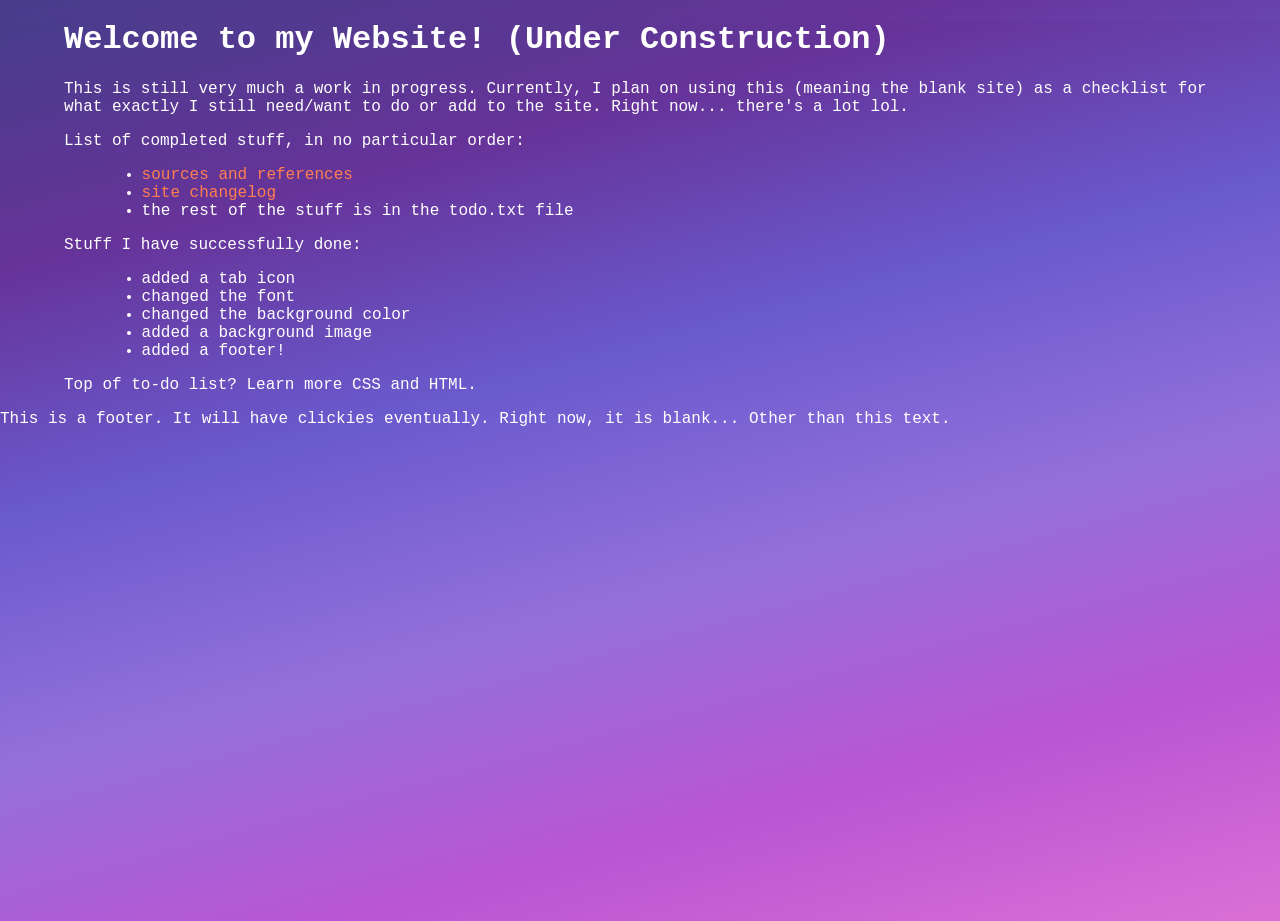
<file: index.html>
<!DOCTYPE html>
<html>
  <head>
    <meta charset="UTF-8">
    <meta name="viewport" content="width=device-width, initial-scale=1.0">
    <title>DrWhoPrincess's Website</title>
    <!-- The style.css file allows you to change the look of your web pages.
         If you include the next line in all your web pages, they will all share the same look.
         This makes it easier to make new pages for your site. -->
    <link rel="icon" type="png" href="https://drwhoprincess.neocities.org/images/dwplogo.png">
    <link href="/style.css" rel="stylesheet" type="text/css" media="all">
  </head>
  <body>
    <h1>Welcome to my Website! (Under Construction)</h1>
    <p>This is still very much a work in progress. Currently, I plan on using this (meaning the blank site) as a checklist for what exactly I still need/want to do or add to the site. Right now... there's a lot lol.</p>
    <p>List of completed stuff, in no particular order:</p>
    <ul>
      <li><a href="https://drwhoprincess.neocities.org/sources-references.html">sources and references</a></li>
      <li><a href="https://drwhoprincess.neocities.org/changelog">site changelog</a></li>
      <li>the rest of the stuff is in the todo.txt file</li>
    </ul>
    <p>Stuff I have successfully done:</p>
    <ul>
      <li>added a tab icon</li>
      <li>changed the font</li>
      <li>changed the background color</li>
      <li>added a background image</li>
      <li>added a footer!</li>
    </ul>
    <p>Top of to-do list? Learn more CSS and HTML.</p>
  <footer>
  This is a footer. It will have clickies eventually. Right now, it is blank... Other than this text.
  </footer>
  </body>
</html>
</file>
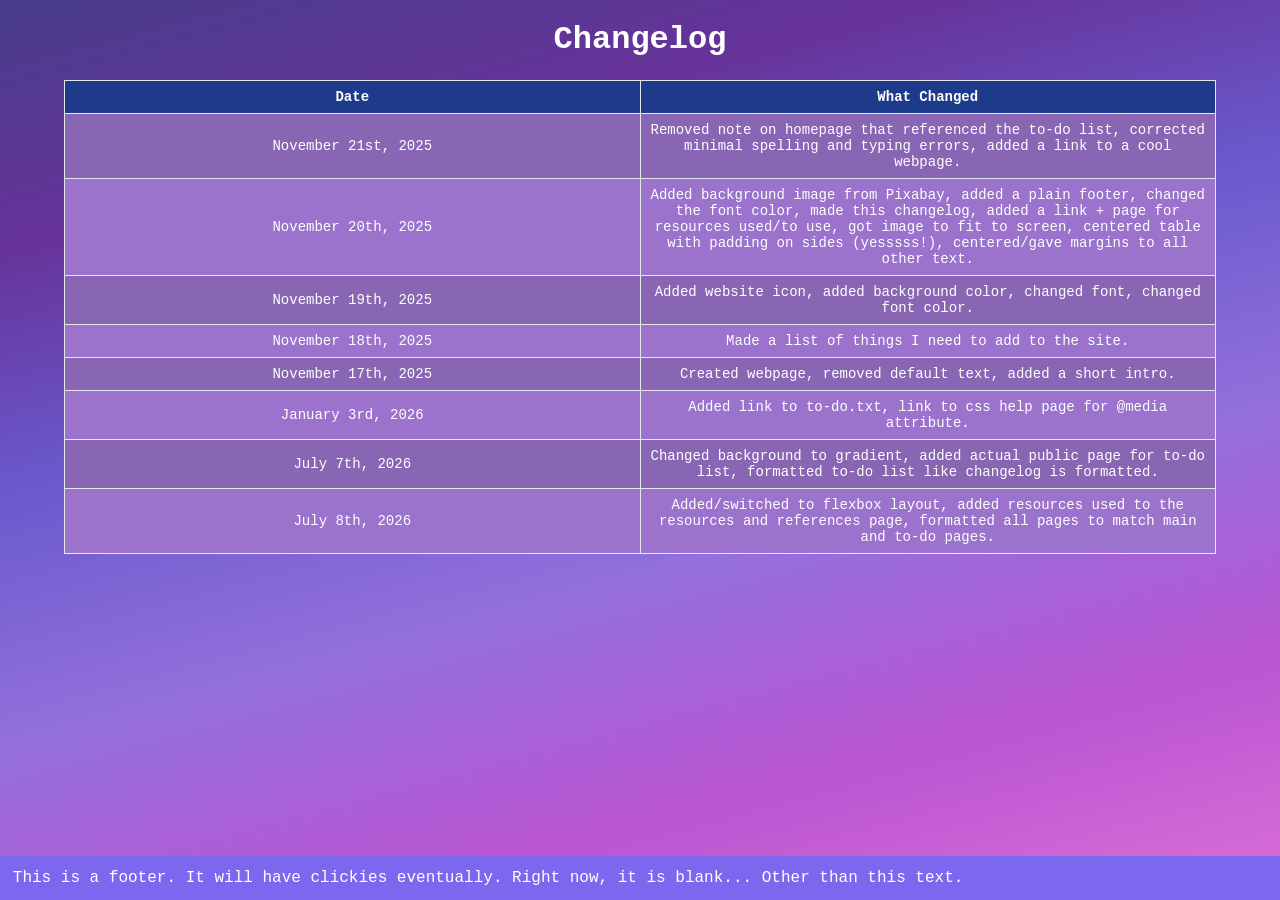
<file: pages/changelog.html>
<!DOCTYPE html>
<html>
  <head>
    <meta charset="UTF-8">
    <meta name="viewport" content="width=device-width, initial-scale=1.0">
    <title>Changelog</title>
    <link href="/style.css" rel="stylesheet" type="text/css" media="all">
    <!--template for new lines of the changelog:
      <tr>
        <td></td>
        <td></td>
      </tr> -->
    <link rel="icon" type="png" href="https://drwhoprincess.neocities.org/images/dwplogo.png">
  </head>
  <body>
  <div class="container">
    <div class="header">
    <h1><center>Changelog</center></h1>
    </div>
  <div class="main-content">
  <div class="table-container">
  <table class="table">
    <thead>
      <tr>
        <th>Date</th>
        <th>What Changed</th>
      </tr>
    </thead>
    <tbody>
      <tr>
        <td>November 21st, 2025</td>
        <td>Removed note on homepage that referenced the to-do list, corrected minimal spelling and typing errors, added a link to a cool webpage.</td>
      </tr>
      <tr>
        <td>November 20th, 2025</td>
        <td>Added background image from Pixabay, added a plain footer, changed the font color, made this changelog, added a link + page for resources used/to use, got image to fit to screen, centered table with padding on sides (yesssss!), centered/gave margins to all other text.</td>
      </tr>
      <tr>
        <td>November 19th, 2025</td>
        <td>Added website icon, added background color, changed font, changed font color.</td>
      </tr>
      <tr>
        <td>November 18th, 2025</td>
        <td>Made a list of things I need to add to the site.</td>
      </tr>
      <tr>
        <td>November 17th, 2025</td>
        <td>Created webpage, removed default text, added a short intro.</td>
      </tr>
      <tr>
        <td>January 3rd, 2026</td>
        <td>Added link to to-do.txt, link to css help page for @media attribute.</td>
      </tr>
      <tr>
        <td>July 7th, 2026</td>
        <td>Changed background to gradient, added actual public page for to-do list, formatted to-do list like changelog is formatted.</td>
      </tr>
      <tr>
        <td>July 8th, 2026</td>
        <td>Added/switched to flexbox layout, added resources used to the resources and references page, formatted all pages to match main and to-do pages.</td>
      </tr>
      <!-- Additional rows can go here -->
    </tbody>
  </table>
  </div>
  </div>
  <div class="footer">
  This is a footer. It will have clickies eventually. Right now, it is blank... Other than this text.
  </div>
  </div>
  </body>
</html>
</file>
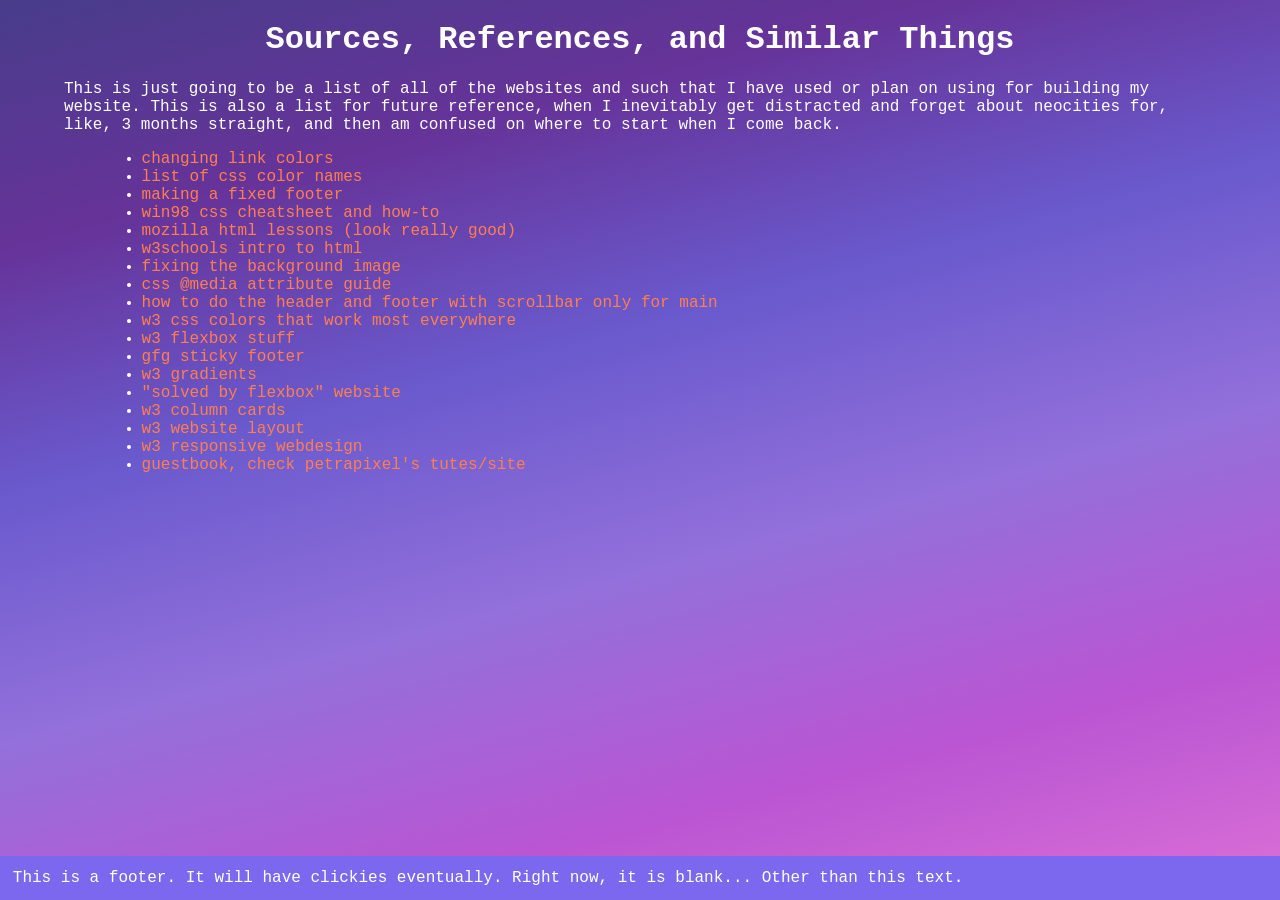
<file: pages/sources-references.html>
<!DOCTYPE html>
<html>
  <head>
    <meta charset="UTF-8">
    <meta name="viewport" content="width=device-width, initial-scale=1.0">
    <title>Sources and References</title>
    <link rel="icon" type="png" href="https://drwhoprincess.neocities.org/images/dwplogo.png">
    <link href="/style.css" rel="stylesheet" type="text/css" media="all">
    <!--simple format for linking in lists:
        <li><a href=""></a></li> 
        -->
  </head>
  <body>
  <div class="container">
  <div class="main-content">
  <div class="header">
  <h1><center>Sources, References, and Similar Things</center></h1>
  </div>
  <p>This is just going to be a list of all of the websites and such that I have used or plan on using for building my website. This is also a list for future reference, when I inevitably get distracted and forget about neocities for, like, 3 months straight, and then am confused on where to start when I come back.</p>
  <ul>
    <li><a href="https://www.w3schools.com/html/html_links_colors.asp">changing link colors</a></li>
    <li><a href="https://www.tutorialrepublic.com/css-reference/css-color-names.php">list of css color names</a></li>
    <li><a href="https://www.w3schools.com/howto/howto_css_fixed_footer.asp">making a fixed footer</a></li>
    <li><a href="https://jdan.github.io/98.css/">win98 css cheatsheet and how-to</a></li>
    <li><a href="https://developer.mozilla.org/en-US/docs/Learn_web_development/Core/Structuring_content">mozilla html lessons (look really good)</a></li>
    <li><a href="https://www.w3schools.com/html/html_intro.asp">w3schools intro to html</a></li>
    <li><a href="https://cloudinary.com/guides/front-end-development/6-ways-to-stretch-a-background-image-with-css">fixing the background image</a></li>
    <li><a href="https://css-tricks.com/almanac/rules/m/media/">css @media attribute guide</a></li>
    <li><a href="https://stackoverflow.com/a/41935660">how to do the header and footer with scrollbar only for main</a></li>
    <li><a href="https://www.w3schools.com/cssref/css_colors.php">w3 css colors that work most everywhere</a></li>
    <li><a href="https://www.w3schools.com/csS/css3_flexbox.asp">w3 flexbox stuff</a></li>
    <li><a href="https://www.geeksforgeeks.org/html/how-to-create-a-sticky-footer-using-css-flexbox/">gfg sticky footer</a></li>
    <li><a href="https://www.w3schools.com/css/css3_gradients.asp">w3 gradients</a></li>
    <li><a href="https://philipwalton.github.io/solved-by-flexbox/">"solved by flexbox" website</a></li>
    <li><a href="https://www.w3schools.com/howto/howto_css_column_cards.asp">w3 column cards</a></li>
    <li><a href="https://www.w3schools.com/css/css_website_layout.asp">w3 website layout</a></li>
    <li><a href="https://www.w3schools.com/css/css_rwd_intro.asp">w3 responsive webdesign</a></li>
    <li><a href="https://www.smartgb.com/?p=gbad01b-en">guestbook, check petrapixel's tutes/site</a></li>


    <!--manonamora's source page for desktop icons: view-source:https://manonamora.neocities.org/home-->
  </ul>
  </div>
  <div class="footer">
    This is a footer. It will have clickies eventually. Right now, it is blank... Other than this text.
  </div>
  </div>
  </body>
</html>
</file>
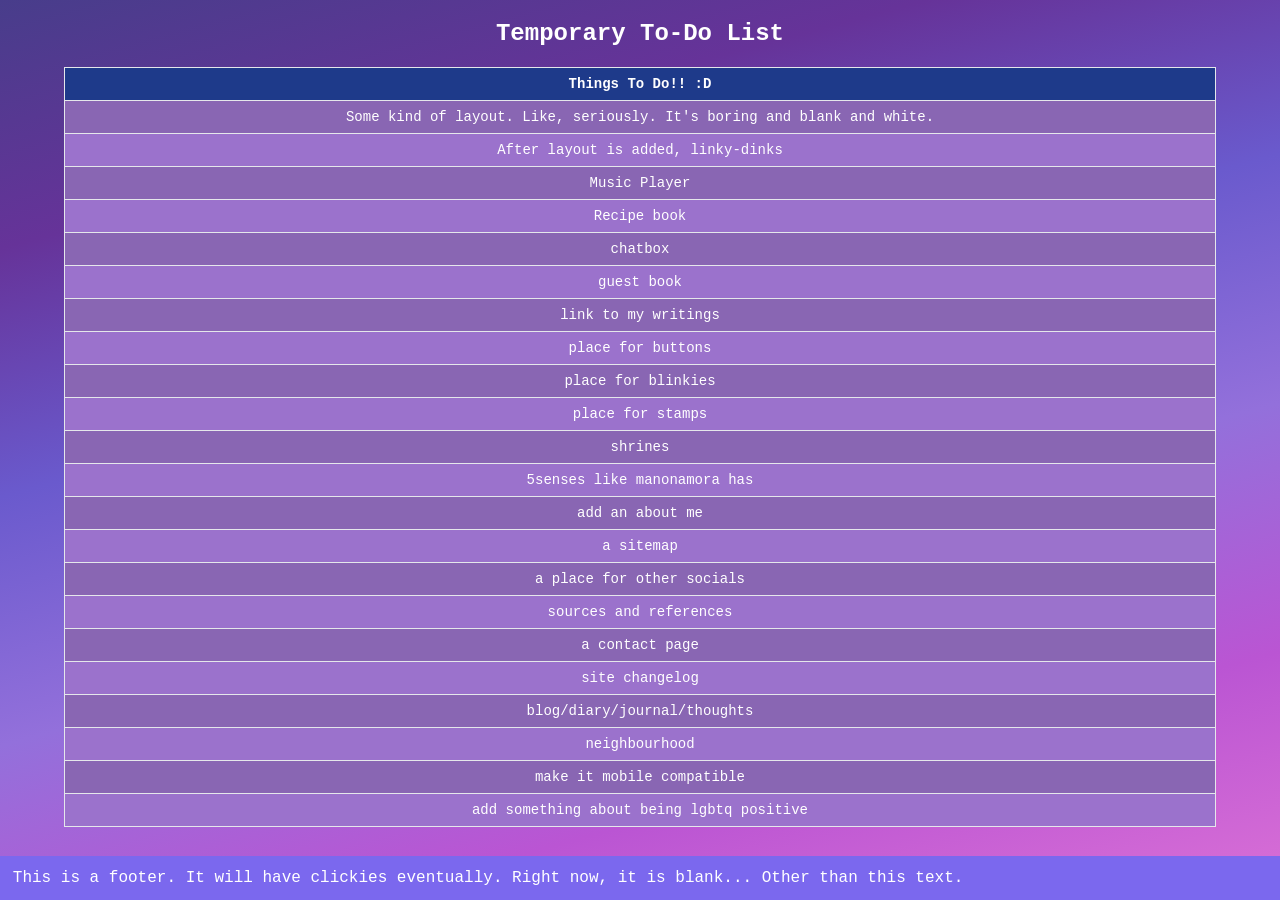
<file: pages/to-do.html>
<!DOCTYPE html>
<html>
  <head>
    <meta charset="UTF-8">
    <meta name="viewport" content="width=device-width, initial-scale=1.0">
    <title>Temporary To-Do List</title>
    <link rel="icon" type="png" href="https://drwhoprincess.neocities.org/images/dwplogo.png">
    <!-- template for new to-do rows
      <tr>
        <td></td>
      </tr>
    -->
    <link href="/style.css" rel="stylesheet" type="text/css" media="all">
  </head>
  <body>
  <div class="container">
    <div class="header">
        <h2><center>Temporary To-Do List</center></h2>
    </div>
    <div class="main-content">
    <div class="table-container">
    <table class="table">
      <thead>
        <tr>
          <th>Things To Do!! :D</th>
        </tr>
      </thead>
      <tbody>
        <tr>
          <td>Some kind of layout. Like, seriously. It's boring and blank and white.</td>
        </tr>
       <tr>
         <td>After layout is added, linky-dinks</td>
       </tr>
       <tr>
          <td>Music Player</td>
        </tr>
        <tr>
          <td>Recipe book</td>
       </tr>
       <tr>
          <td>chatbox</td>
       </tr>
       <tr>
          <td>guest book</td>
       </tr>
       <tr>
         <td>link to my writings</td>
      </tr>
      <tr>
        <td>place for buttons</td>
      </tr>
      <tr>
        <td>place for blinkies</td>
      </tr>
      <tr>
        <td>place for stamps</td>
      </tr>
      <tr>
        <td>shrines</td>
      </tr>
      <tr>
        <td>5senses like manonamora has</td>
      </tr>
      <tr>
        <td>add an about me</td>
      </tr>
      <tr>
        <td>a sitemap</td>
      </tr>
      <tr>
        <td>a place for other socials</td>
      </tr>
      <tr>
        <td>sources and references</td>
      </tr>
      <tr>
        <td>a contact page</td>
      </tr>
      <tr>
        <td>site changelog</td>
      </tr>
      <tr>
        <td>blog/diary/journal/thoughts</td>
      </tr>
      <tr>
        <td>neighbourhood</td>
      </tr>
      <tr>
        <td>make it mobile compatible</td>
      </tr>
      <tr>
        <td>add something about being lgbtq positive</td>
      </tr>
      <!-- Additional rows can go here -->
    </tbody>
  </table>
  </div>
  </div>
  <div class="footer">
  This is a footer. It will have clickies eventually. Right now, it is blank... Other than this text.
  </div>
  </div>
  </body>
</html>
</file>
<file: style.css>
/* CSS is how you can add style to your website, such as colors, fonts, and positioning of your
   HTML content. To learn how to do something, just try searching Google for questions like
   "how to change link color." */

/* body {
  background-color: #D8BFD8;
  color: black;
  font-family: "Courier New";
} -*/

/*body {
  background-image: url("https://drwhoprincess.neocities.org/images/purple-669046_1920.jpg");
  background-size: 100vw 100vh;
  background-position: center;
  background-repeat: no-repeat;
  min-height: 100vh;
  color: white;
  font-family: "Courier New";
}*/



/*body {     (this one is the one I had before)
  background-image: url("https://drwhoprincess.neocities.org/images/purple-669046_1920.jpg");
  background-size: 100%;
  background-repeat: no-repeat;
  overflow: hidden;
  margin: 0;
  padding: 0;
  color: white;
  font-family: "Courier New";
}*/

/* body {     (This is the correct one w/out flexbox)
  /background-image: linear-gradient(165deg, DarkSlateBlue, RebeccaPurple, SlateBlue, MediumPurple, MediumOrchid, Orchid);
  //background-size: cover;
  //background-repeat: no-repeat;
  /*background-position: center;*/
  /*background-attachment: fixed;
  /*overflow: hidden;*/
  /*margin: 0;
  //padding: 0;
  //color: white;
  //font-family: "Courier New";
//}*/

body,html{
  margin:0;
  height:100vh;
  background-image: linear-gradient(165deg, DarkSlateBlue, RebeccaPurple, SlateBlue, MediumPurple, MediumOrchid, Orchid);
  color: white;
  font-family: "Courier New";
}
.container{
  display: flex;
  flex-direction: column;
  /*background: #fafafa;*/
  height: 100%;
}

.header{
  /*background-color:DarkMagenta;*/
  /* padding:1%; */
  color:white;
}
.main-content{
  flex:1;
  /*margin:2%;*/
  /*padding:2%;*/
  /*background-color:white; */
  overflow-y: scroll
}
.footer{
  background-color:MediumSlateBlue;
  padding:1%;
  color:white;
}




@media screen and (max-width: 844px) {
  body {
    background-size: 100;
    background-repeat: no-repeat;
    /*overflow: hidden;*/
    background-position: center;
  }
}

p {
  color: white;
  font-family: "Courier New";
  margin-left: auto; 
  margin-right: auto;
  width: 90%;
}

ul {
  margin-left: auto; 
  margin-right: auto;
  width: 90%;
}

li {
  margin-left: auto; 
  margin-right: auto;
  width: 90%;
}

h1 {
  margin-left: auto; 
  margin-right: auto;
  width: 90%;
}

a:link {
  color: coral;
  background-color: transparent;
  text-decoration: none;
}

a:visited {
  color: pink;
  background-color: transparent;
  text-decoration: none;
}

a:hover {
  color: red;
  background-color: transparent;
  text-decoration: underline;
}

a:active {
  color: yellow;
  background-color: transparent;
  text-decoration: underline;
}


/*footer { (original footer)
  //position: absolute;
  //left: 0;
  //bottom: 0px;
  //width: 100%;
 // background-color: mediumslateblue;
 // color: white;
  //text-align: center;
}*/

/* Scrollable container */
.table-container {
  border: 1px transparent;
  border-bottom: none;
  overflow: auto; /* Enables both horizontal and vertical scrolling */
  /*height: 400px; /* Limits table height for vertical scrolling */
  /* Apply CSS Flexbox */
    display: flex;

    /* Center items horizontally */
    justify-content: center;

    /* Center items vertically */
    /*align-items - center;*/
}

/* Table layout */
.table {
  border-collapse: collapse;
  width: 90%;
  table-layout: fixed; /* Ensures consistent column widths */
}

/* Table cells and headers */
.table th,
.table td {
  padding: 8px;
  text-align: center;
  border: 1px solid #e5e7eb;
}

.center {
  margin-left: auto; 
  margin-right: auto;
  width: 90%;
}

/* Add higher z-index for header */
.table th:nth-child(1) {
  z-index: 6;
}

/* Sticky header */
.table th {
  background-color: #1e3a8a;
  color: white;
  font-size: 14px;
  font-weight: bold;
  position: sticky;
  top: 0; /* Makes the header stick to the top */
  z-index: 2; /* Keeps the header above the table body */
}

/* Styling for table body */
.table td {
  font-size: 14px;
  color: white;
}

/* Zebra striping for rows */
.table tr:nth-child(odd) {
  background-color: #8966b3;
  color: white;
}

/* Zebra striping for rows */
.table tr:nth-child(even) {
  background-color: #9b72cc;
  color: white;
}

/* No data row styling */
.no-data {
  text-align: center;
  font-size: 14px;
  color: #9ca3af;
}
</file>
